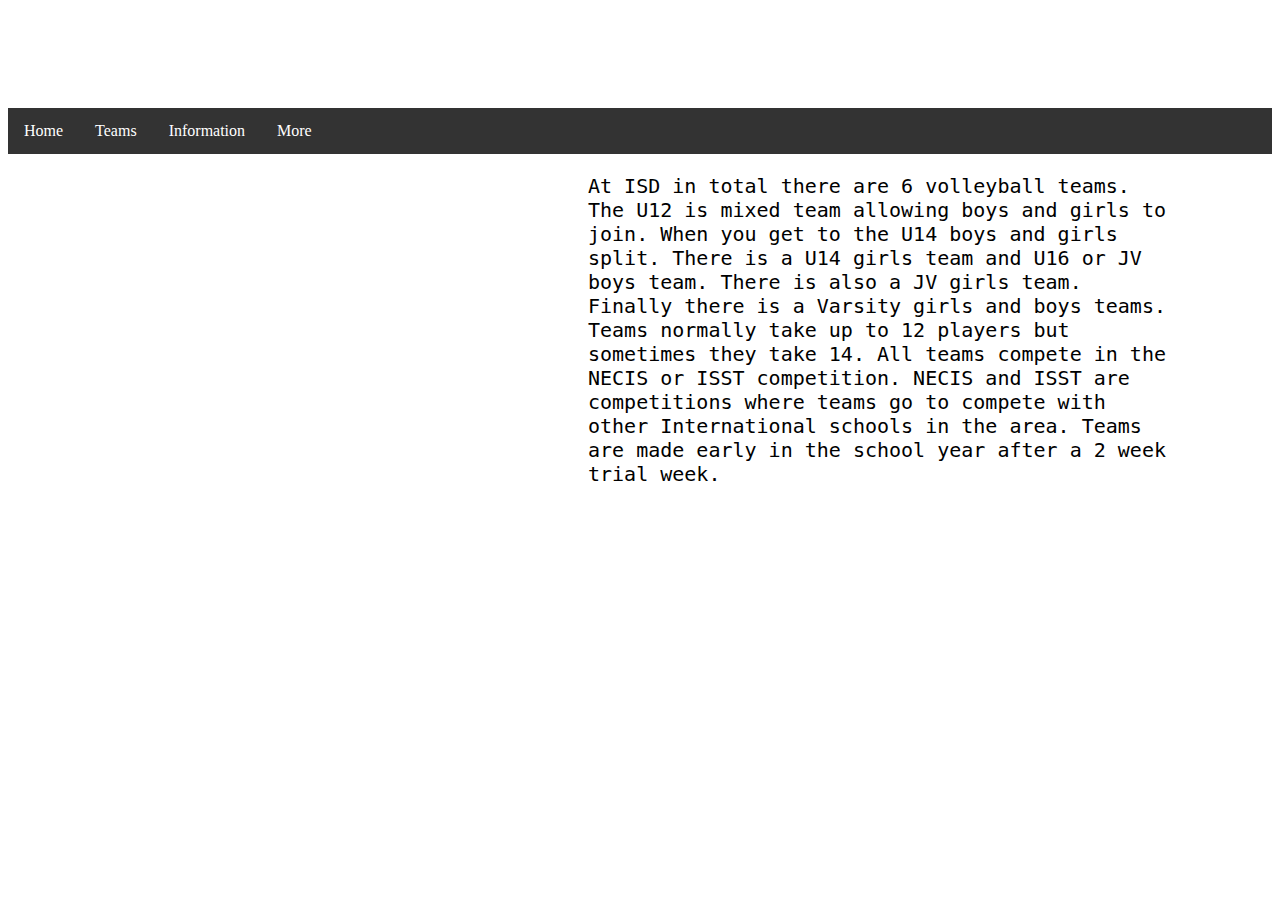
<file: Teams.html>
<!DOCTYPE html>
<html>
  <head>
      <title> Teams </title>
      <link rel="stylesheet" type="text/css" href="stylesheet.css"></link>
  </head>
  <body>
      <div id = "header"></div>
      <div id = "left_block"></div>
      <div id = "middle_block"></div>
      <div id = "right_block"></div>

      <ul>
        <li><a href="#home">Home</a></li>
        <li><a href="#teams"> Teams</a></li>
        <li><a href="#Information"> Information </a></li>
        <li><a href="#More"> More </a></li>
      </ul>

<img scr="http://www.clipartpanda.com/clipart_images/clipart-volleyball-2833406"/>

<p> At ISD in total there are 6 volleyball teams. The U12 is mixed team allowing boys and girls to join.
   When you get to the U14 boys and girls split. There is a U14 girls team and U16 or JV boys team. There
   is also a JV girls team. Finally there is a Varsity girls and boys teams.  Teams normally take up to 12
   players but sometimes they take 14. All teams compete in the NECIS or ISST competition. NECIS and ISST
   are competitions where teams go to compete with other International schools in the area.  Teams are made
   early in the school year after a 2 week trial week. </p>
</file>
<file: stylesheet.css>
#header {
  position:relative;
  display: block;
  background-color: transparent;;
  width: 100%auto;
  height:100px;
}

#left_block {
  position: relative;
  float: left;
  display: block;
  background-color: red;
  width: 33%auto;
  height:100px;
}

#middle_block {
  position: relative;
  float: left;
  display: block;
  background-color: red;
  width: 33%auto;
  height:100px;

}

#right_block {
  position: relative;
  float: left;
  display: block;
  background-color: red;
  width:33%auto;
  height: 100px;
}

ul {
    list-style-type: none;
    margin: 0;
    padding: 0;
    overflow: hidden;
    background-color: #333;
}

li {
    float: left;
}

li a {
    display: block;
    color: white;
    text-align: center;
    padding: 14px 16px;
    text-decoration: none;
}

/* Change the link color to #111 (black) on hover */
li a:hover {
    background-color: #111;
}

.active {
  background-color:	#FF0000;
}

img{
  float:left;
  margin-top:20px;
	margin-right:20px;
	margin-bottom:20px;
	margin-left:250px;

}

h1{
  margin-top:400px;
  margin-right:100px;
  margin-bottom:20px;
  margin-left:540px;
  font-size: 50px;

}

p {

  margin-right:100px;
  margin-bottom:20px;
  margin-left:580px;
}

p2 {
  font-size: 20px;
  font-style: normal;
  font-family: monospace;;
}

p {
  font-size: 20px;
  font-style: normal;
  font-family: monospace;;

}
</file>
